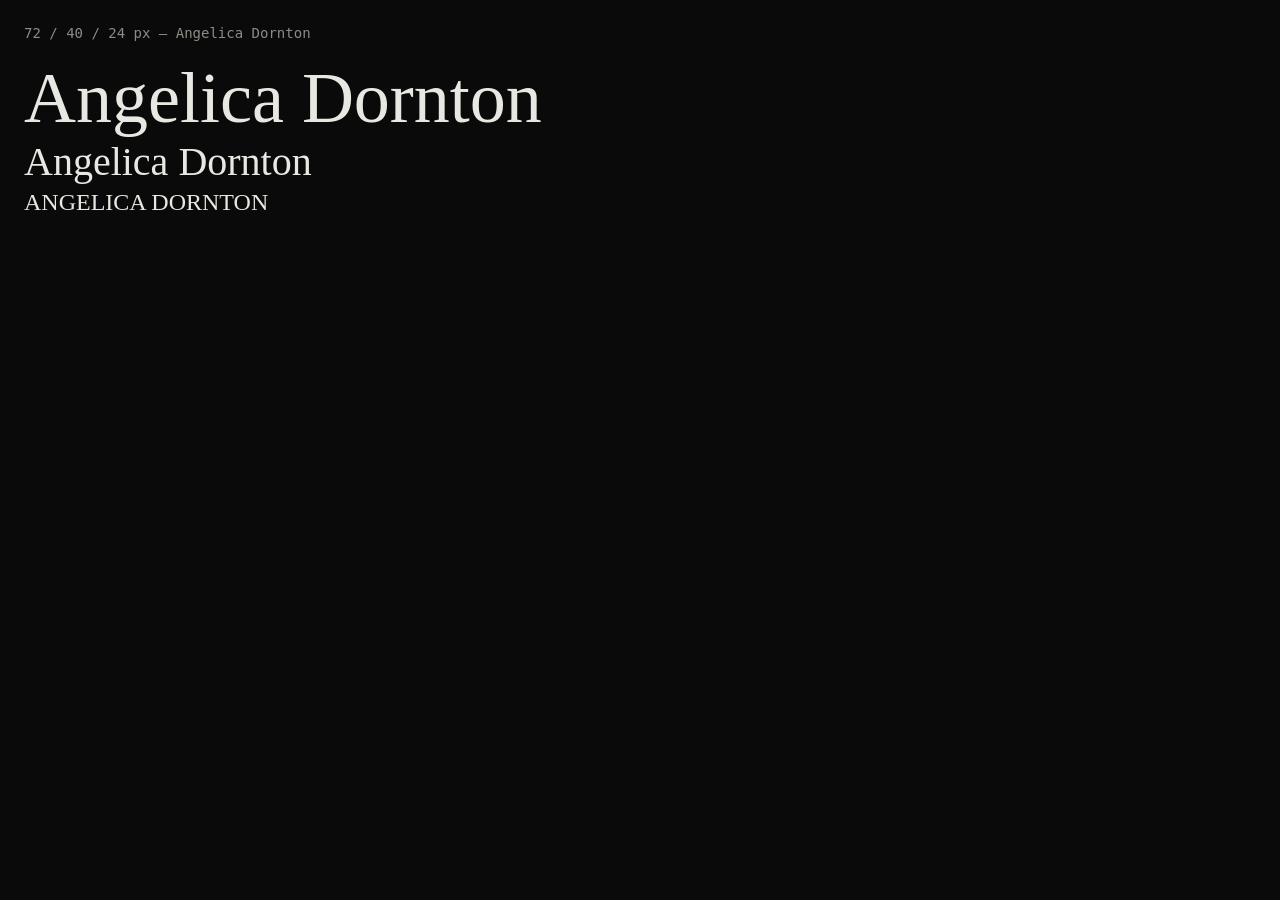
<file: font-test.html>
<!DOCTYPE html>
<html><head><meta charset="utf-8">
<style>
@font-face{font-family:Punkbabe;src:url("http://127.0.0.1:8321/assets/punkbabe.woff2") format("woff2")}
body{background:#0a0a0a;color:#e9e7e1;margin:0;padding:24px;font:400 14px/1.4 monospace}
h1{font-family:Punkbabe;font-weight:400;margin:0 0 8px;line-height:1}
.a{font-size:72px}.b{font-size:40px}.c{font-size:24px}
p{margin:0 0 18px;color:#8d8b85}
</style></head>
<body>
<p>72 / 40 / 24 px — Angelica Dornton</p>
<h1 class="a">Angelica Dornton</h1>
<h1 class="b">Angelica Dornton</h1>
<h1 class="c">ANGELICA DORNTON</h1>
</body></html>
</file>
